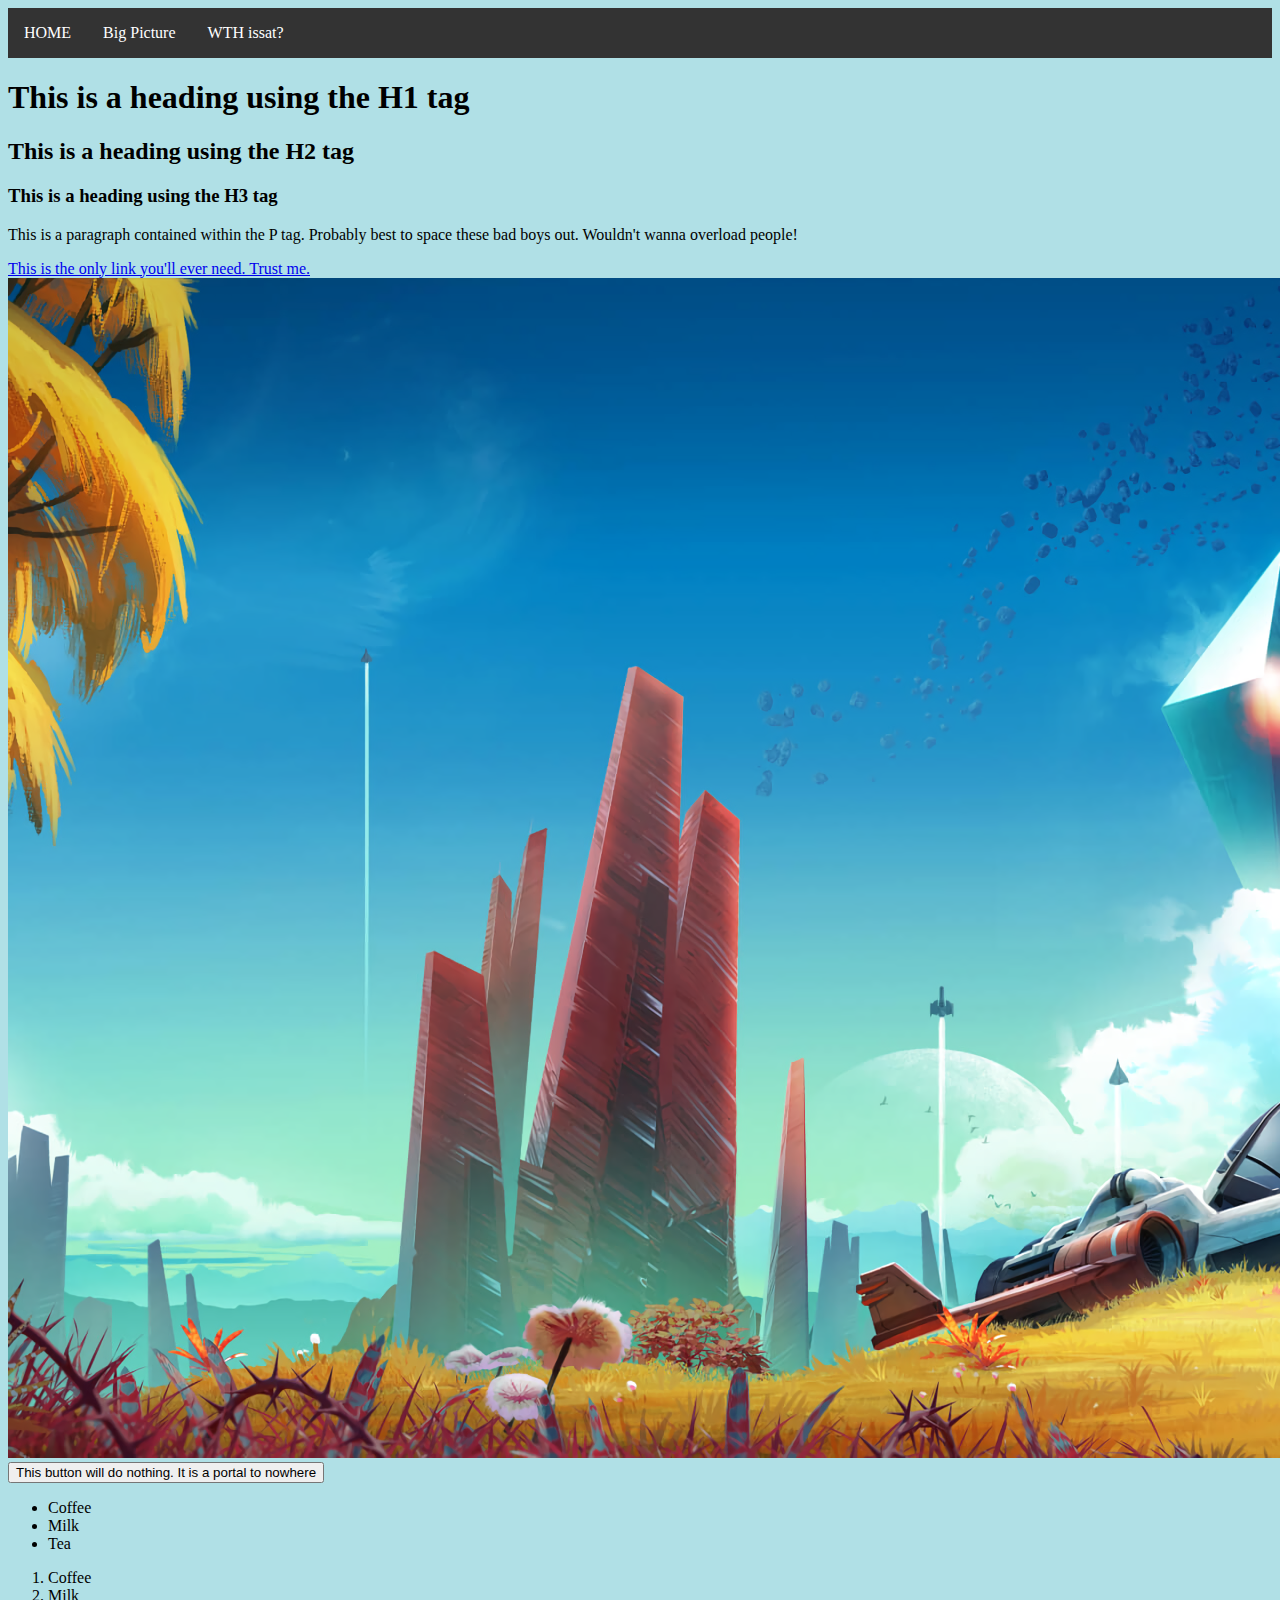
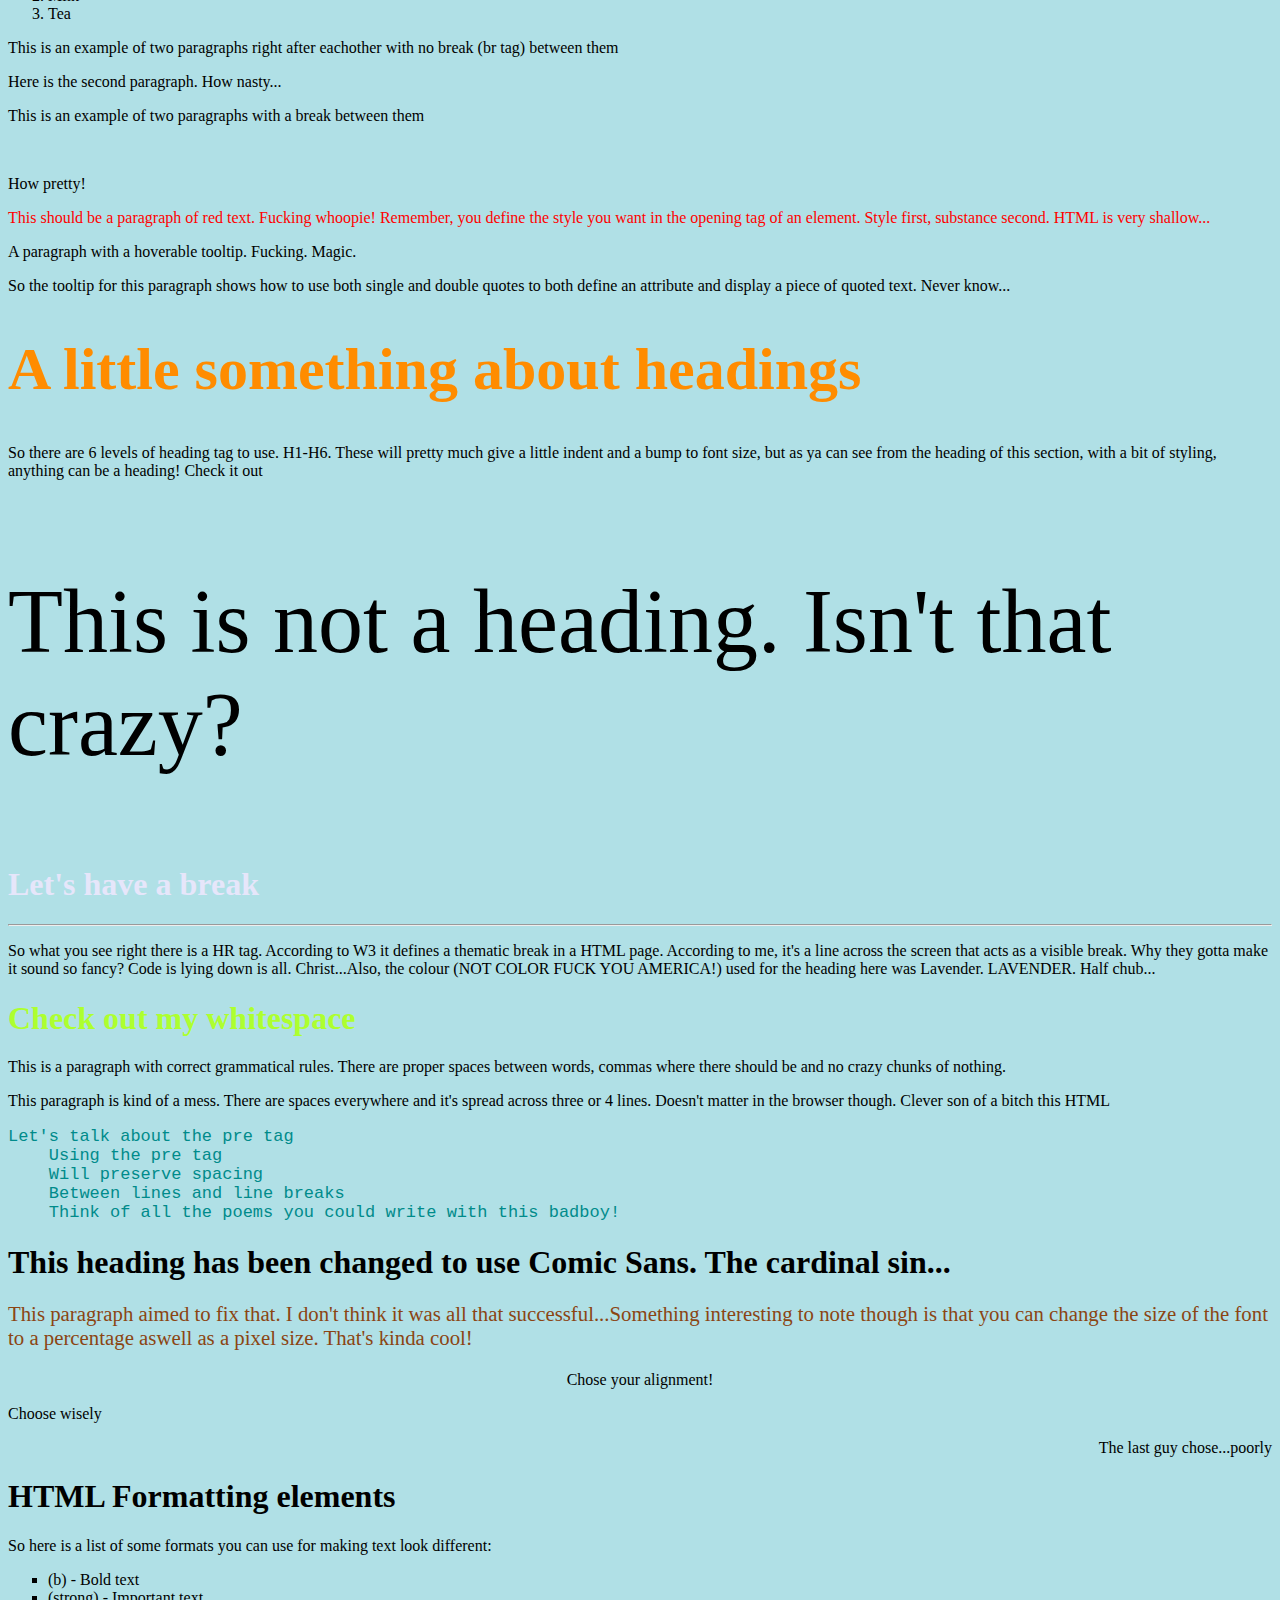
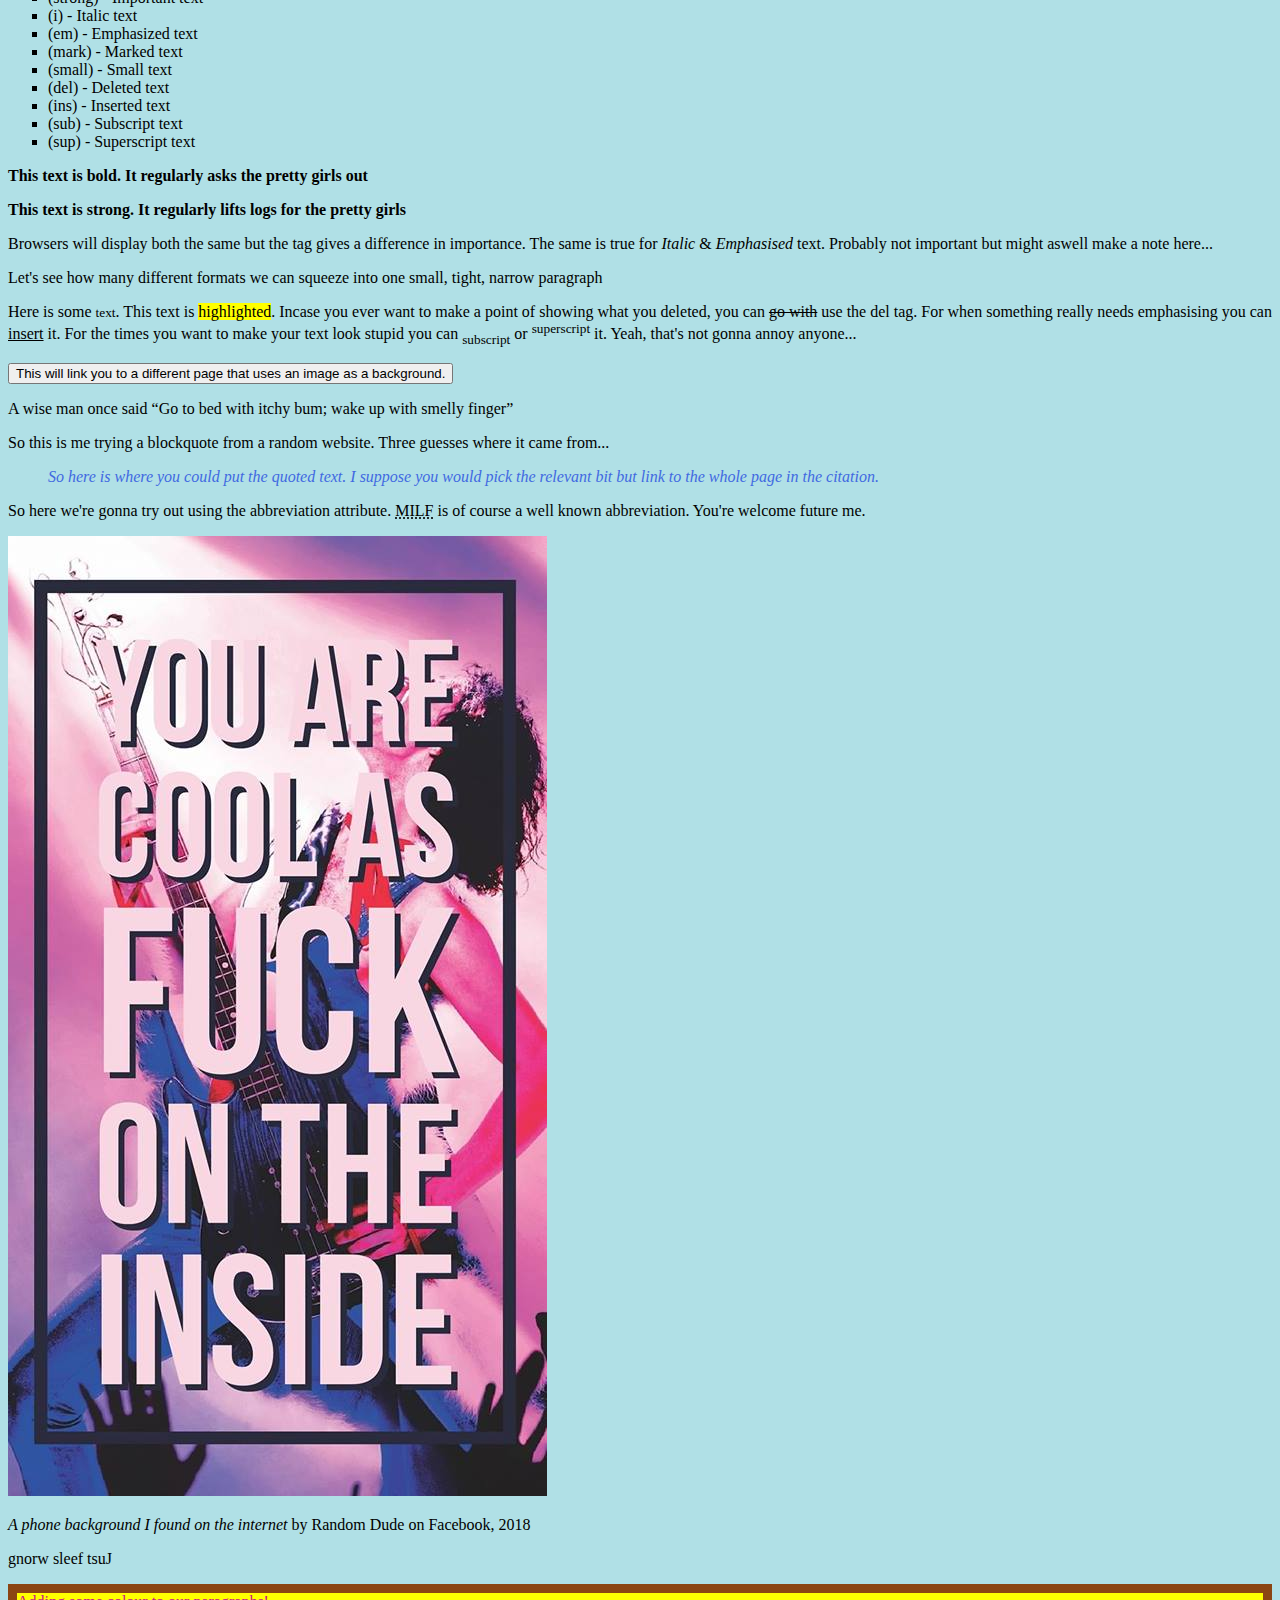
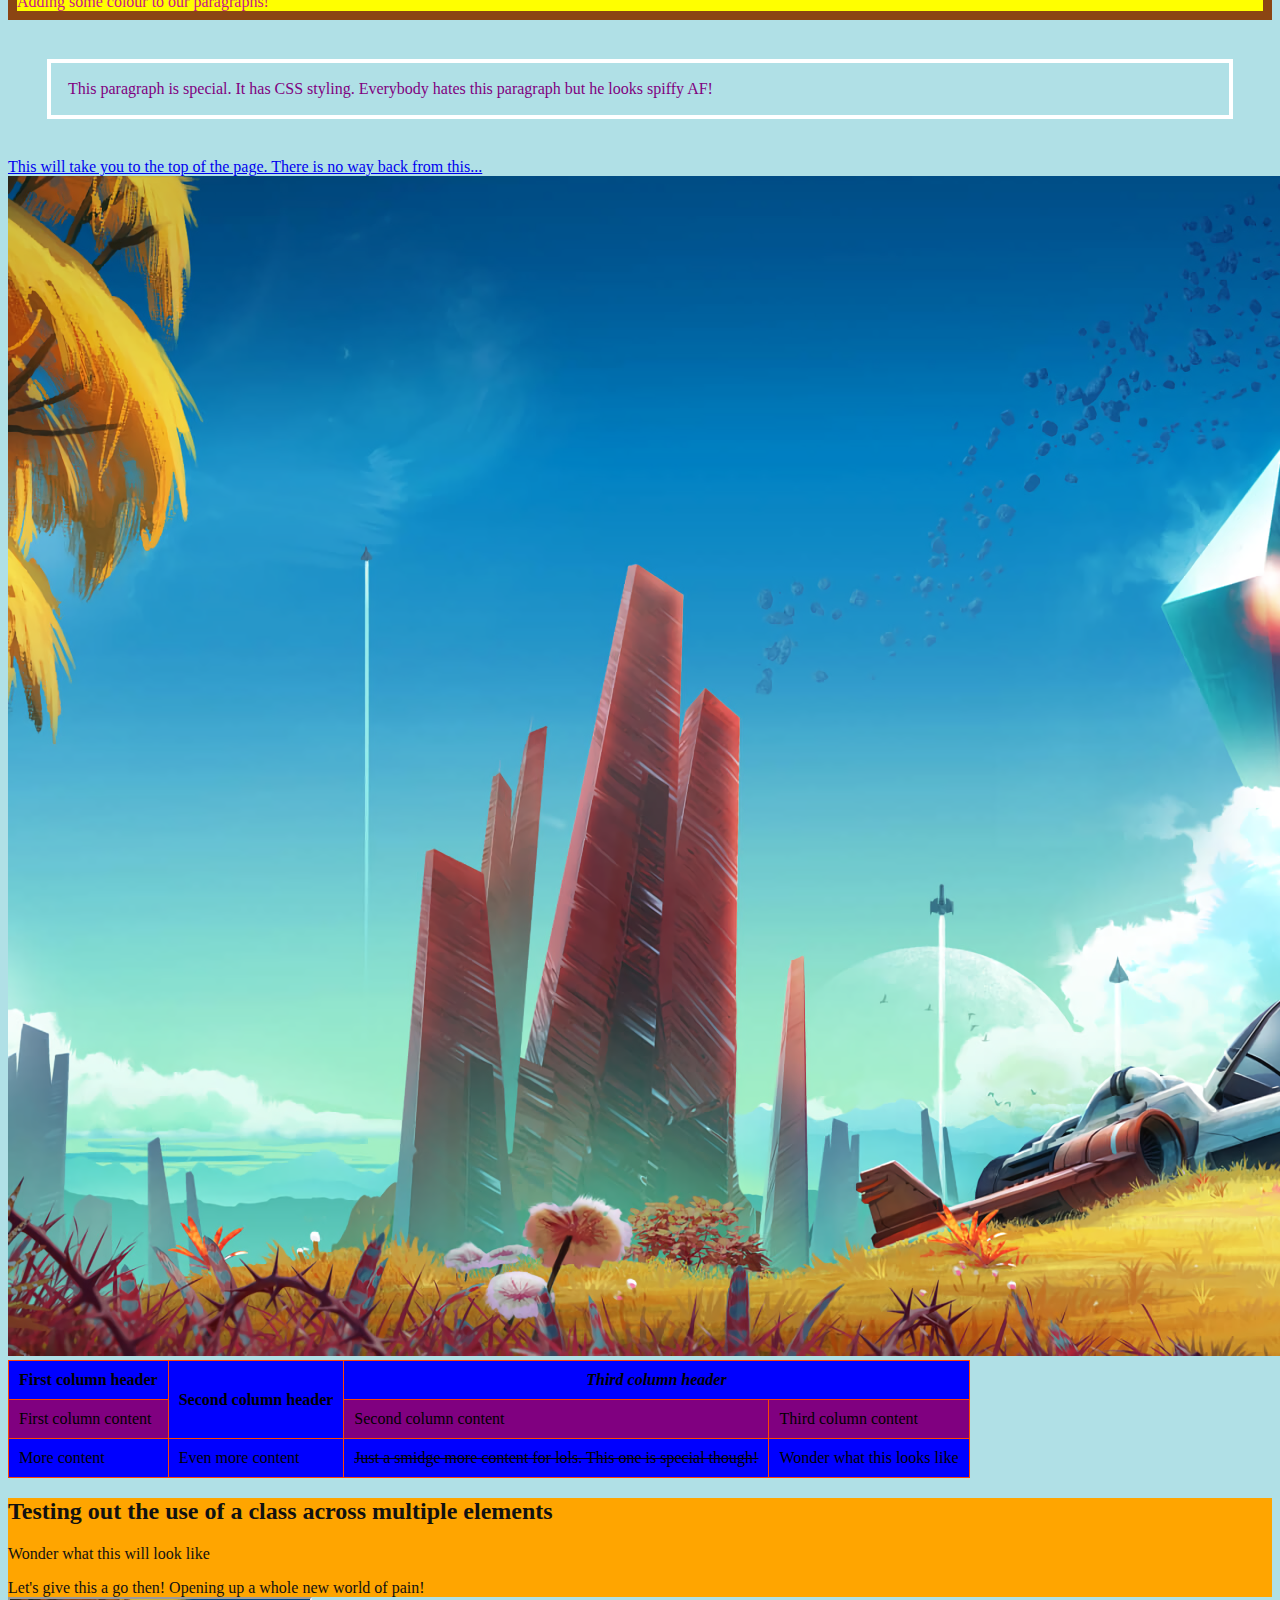
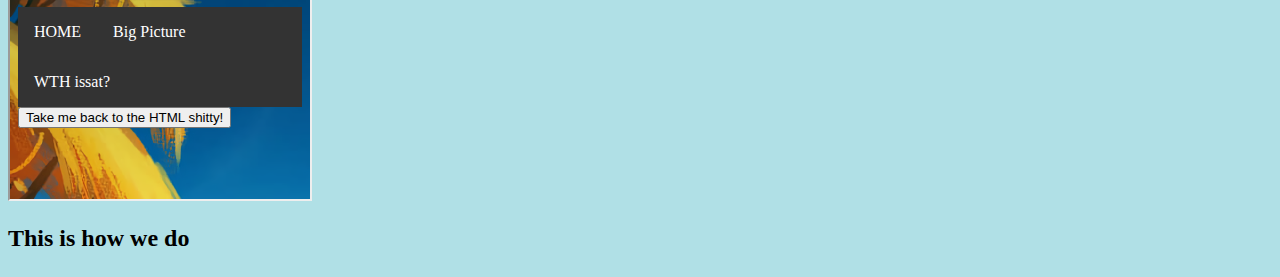
<file: index.html>
<!DOCTYPE html>
<html lang="en-UK">
<head>
    <meta charset="UTF-8">
    <!--<meta http-equiv="refresh" content="5">-->
    <!--Using the above meta tag causes the page to refresh every x seconds-->
    <meta name="viewport" content="width-device-width, initial-scale=1.0">
    <!--This will allow the browser to scale the page to the screen size of the device that is viewing it-->
    <title>HTML test document</title>
    <link rel="stylesheet" href="styles.css">
</head>
<style>
    table, th, td {
        border: 1px solid orangered;
        border-collapse: collapse;
        padding: 10px;
    }
</style>
<body style="background-color:powderblue;">

<ul id="navigationbar">
    <li><a href="index.html">HOME</a></li>
    <li><a href="full_background.html">Big Picture</a></li>
    <li><a href="javascript.html">WTH issat?</a></li>
</ul>



<h1 id="top_of_page">This is a heading using the H1 tag</h1>
<h2>This is a heading using the H2 tag</h2>
<h3>This is a heading using the H3 tag</h3>

<p>This is a paragraph contained within the P tag. Probably best to space these bad boys out. Wouldn't wanna overload people!</p>

<!--This is a comment within the code. Nobody will see this unless they look through the code. Interesting...possible easter eggs here-->

<a href="https://www.reddit.com/r/incremental_games/" target="_blank">This is the only link you'll ever need. Trust me.</a>
<!--Adding the _blank tag to the target causes it to be opened in a new window-->

<img src="resources/13dp072np4fz.png" alt="nomanssky" width="2560" height="1180">

<!--Adding a `/` at the start of an image location will tell the code to look from the "root" down. Root in this project would be localhost:63342/ (so adding `/` would look for https://localhost:63342/resources which does not exist)-->
<!--The (alt) tag is used to give a description of a tag. Example given is screen readers can read the alt tag (blind people)-->

<button>This button will do nothing. It is a portal to nowhere</button>

<!--This button will do nothing for now. Need to figure out how to attach something to it-->

<ul>
    <li>Coffee</li>
    <li>Milk</li>
    <li>Tea</li>
</ul>
<!--This is an unordered list using the `ul` tag-->

<ol>
    <li>Coffee</li>
    <li>Milk</li>
    <li>Tea</li>
</ol>
<!--This is an ordered list using the `ol` tag-->

<p>This is an example of two paragraphs right after eachother with no break (br tag) between them</p>
<p>Here is the second paragraph. How nasty...</p>

<p>This is an example of two paragraphs with a break between them</p>
<br/>
<p>How pretty!</p>

<p style="color:red">This should be a paragraph of red text. Fucking whoopie! Remember, you define the style you want in the opening tag of an element. Style first, substance second. HTML is very shallow... </p>
<!--Seems you can't use real English here...COLOR instead of colour. Worth noting that to write in HTML I will need to remove a few braincells...-->


<p title="Tooltip magic with titles! They said it couldn't be done...">A paragraph with a hoverable tooltip. Fucking. Magic.</p>

<p title="Explaining the use of `quotes`">So the tooltip for this paragraph shows how to use both single and double quotes to both define an attribute and display a piece of quoted text. Never know...</p>

<h1 style="font-size:60px; color:darkorange">A little something about headings</h1>
<p>So there are 6 levels of heading tag to use. H1-H6. These will pretty much give a little indent and a bump to font size, but as ya can see from the heading of this section, with a bit of styling, anything can be a heading! Check it out</p>
<p style="font-size:90px;">This is not a heading. Isn't that crazy?</p>

<h1 style="color:lavender;">Let's have a break</h1>
<hr/>
<p>So what you see right there is a HR tag. According to W3 it defines a thematic break in a HTML page. According to me, it's a line across the screen that acts as a visible break. Why they gotta make it sound so fancy? Code is lying down is all. Christ...Also, the colour (NOT COLOR FUCK YOU AMERICA!) used for the heading here was Lavender. LAVENDER. Half chub...</p>

<h1 style="color:greenyellow;">Check out my whitespace</h1>
<p>This is a paragraph with correct grammatical rules. There are proper spaces between words, commas where there should be and no crazy chunks of nothing.</p>
<p>This paragraph
is kind of a mess. There                         are spaces everywhere
and it's spread across three or 4
lines. Doesn't matter in the browser though. Clever son of a bitch this HTML</p>

<pre style="font-size:17px; color:darkcyan;">Let's talk about the pre tag
    Using the pre tag
    Will preserve spacing
    Between lines and line breaks
    Think of all the poems you could write with this badboy!
</pre>

<h1 style="font-family:'Comic Sans MS', serif;">This heading has been changed to use Comic Sans. The cardinal sin...</h1>
<p style="font-family:'Calibri', serif; font-size:130%; color:saddlebrown;">This paragraph aimed to fix that. I don't think it was all that successful...Something interesting to note though is that you can change the size of the font to a percentage aswell as a pixel size. That's kinda cool!</p>
<!--Apparently it's a good idea to have a fallback font if the first should fail to load. So the second font is the fallback.-->

<p style="text-align:center;">Chose your alignment!</p>
<p style="text-align:left;">Choose wisely</p>
<p style="text-align:right;">The last guy chose...poorly</p>

<h1>HTML Formatting elements</h1>

<p>So here is a list of some formats you can use for making text look different:</p>

<ul style="list-style-type:square">
    <li> (b) - Bold text </li>
    <li> (strong) - Important text </li>
    <li> (i) - Italic text </li>
    <li> (em) - Emphasized text </li>
    <li> (mark) - Marked text </li>
    <li> (small) - Small text </li>
    <li> (del) - Deleted text </li>
    <li> (ins) - Inserted text </li>
    <li> (sub) - Subscript text </li>
    <li> (sup) - Superscript text </li>
</ul>

<p><b>This text is bold. It regularly asks the pretty girls out</b></p>
<p><strong>This text is strong. It regularly lifts logs for the pretty girls</strong></p>
<p>Browsers will display both the same but the tag gives a difference in importance. The same is true for <i>Italic</i> & <em>Emphasised</em> text. Probably not important but might aswell make a note here...</p>

<p>Let's see how many different formats we can squeeze into one small, tight, narrow paragraph</p>
<!--Mind clearly wandered a bit there lewy.-->
<!--TODO Plan A-->
<p>Here is some <small>text</small>. This text is <mark>highlighted</mark>. Incase you ever want to make a point of showing what you deleted, you can <del>go with</del> use the del tag. For when something really
    needs emphasising you can <ins>insert</ins> it. For the times you want to make your text look stupid you can <sub>subscript</sub> or <sup>superscript</sup> it. Yeah, that's not gonna annoy anyone...</p>

<a href="full_background.html"><button>This will link you to a different page that uses an image as a background.</button> </a>

<p> A wise man once said <q>Go to bed with itchy bum; wake up with smelly finger</q></p>

<p>So this is me trying a blockquote from a random website. Three guesses where it came from...</p>
<blockquote cite="nothingfunky.com" style="color:royalblue;"><em>So here is where you could put the quoted text. I suppose you would pick the relevant bit but link to the whole page in the citation.</em> </blockquote>

<p>So here we're gonna try out using the abbreviation attribute. <abbr title="Mother I'd Like to Fondle">MILF</abbr> is of course a well known abbreviation. You're welcome future me.</p>

<img src="resources/36227199_10155542720941024_1992635388191047680_n.jpg" width="539" height="960">
<p><cite>A phone background I found on the internet</cite> by Random Dude on Facebook, 2018</p>

<bdo dir="rtl">Just feels wrong</bdo>
<!--Probably no need to remember this one. Just fucking stupid-->

<p style="background-color:yellow; color: mediumvioletred; border:9px solid saddlebrown;">Adding some colour to our paragraphs!</p>

<p class="special_paragraph"> This paragraph is special. It has CSS styling. Everybody hates this paragraph but he looks spiffy AF!</p>

<a href="#top_of_page">This will take you to the top of the page. There is no way back from this...</a>

<picture>
    <source media="(min-width: 650px)" srcset="resources/13dp072np4fz.png">
    <source media="(min-width: 450px)" srcset="resources/36227199_10155542720941024_1992635388191047680_n.jpg">
    <img src="resources/13dp072np4fz.png" alt="normal_image" style="width:auto;">
</picture>

<!--This will show a different image on screen depending on how wide the screen is. Useful for having smaller resolution copies of the same image for different views-->

<!--Let's learn how to do a table. Thrilling!-->

<table style="width:auto" id="special_table">
    <tr>
        <th>First column header</th>
        <th rowspan="2">Second column header</th>
        <th colspan="2"><i>Third column header</i></th>
    </tr>
    <tr>
        <td>First column content</td>
        <td>Second column content</td>
        <td>Third column content</td>
    </tr>
    <tr>
        <td>More content</td>
        <td>Even more content</td>
        <td><del>Just a smidge more content for lols. This one is special though!</del></td>
        <td>Wonder what this looks like</td>
    </tr>
</table>

<!--So using the style section of the page I've added some border styles to all tables. Seems using the "Collapse" param makes the border all one line. Not using this seems to make the border two distinct lines.-->
<!--Adding a class to only hit one table is in the styles.css now-->


<div class="classtestinglol">
    <h2>Testing out the use of a class across multiple elements</h2>
    <p>Wonder what this will look like</p>

    <span class="classtestinglol">
    Let's give this a go then!
    Opening up a whole new world of pain!
</span>

</div>

<iframe src="full_background.html" height="200" width="300"></iframe>

<!--todo! Why are both pages being shown in the iframe even though I'm linking one of them?-->


<h2 id="headingjava"></h2>

<script>
    document.getElementById("headingjava").innerHTML ="This is how we do";
</script>

</body>
</html>
</file>
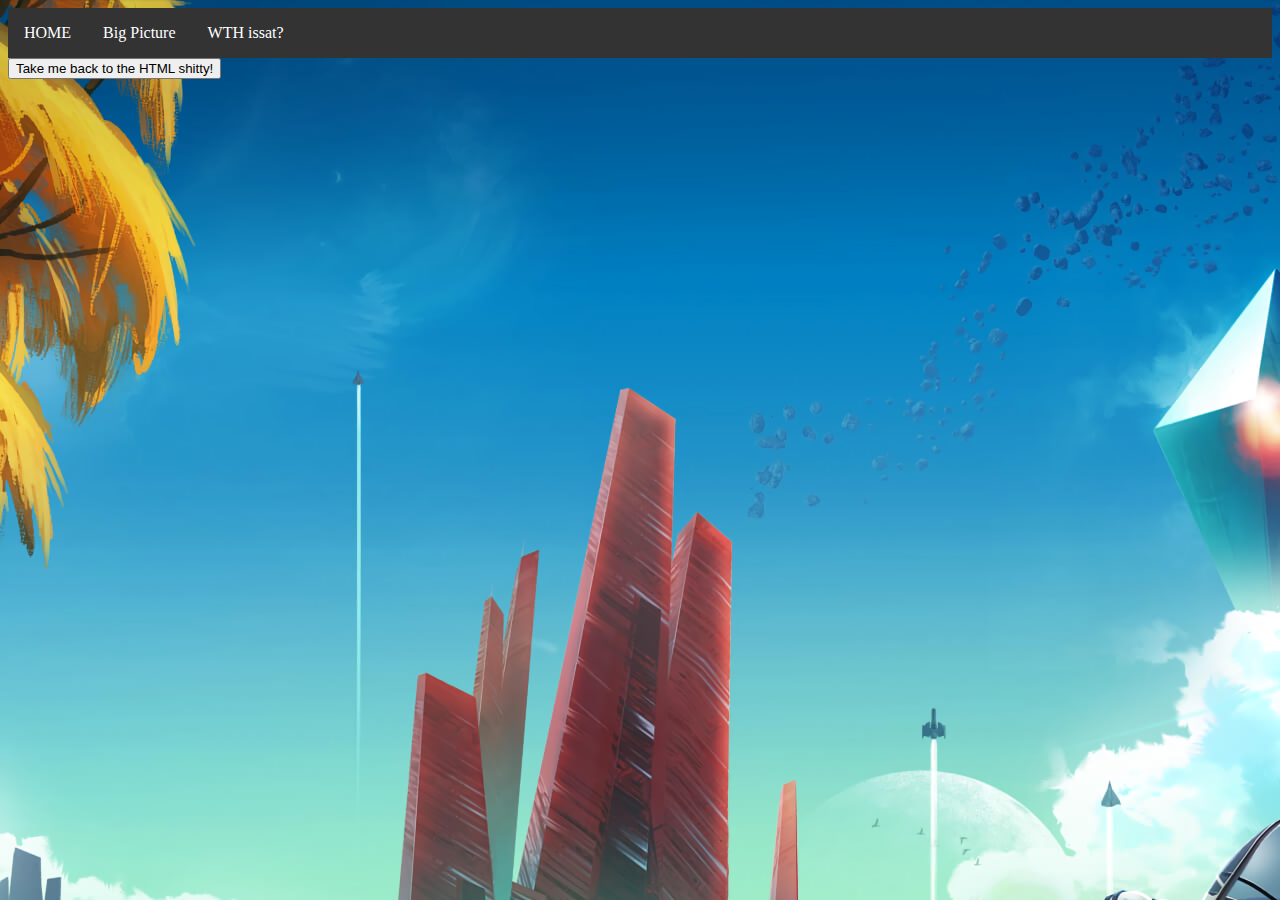
<file: full_background.html>
<!DOCTYPE html>
<html lang="en">
<head>
    <meta charset="UTF-8">
    <title>full_background</title>
    <link rel="stylesheet" href="styles.css">
</head>

<body style="background-image:url(resources/13dp072np4fz.png);">

<ul id="navigationbar">
    <li><a href="index.html">HOME</a></li>
    <li><a href="full_background.html">Big Picture</a></li>
    <li><a href="javascript.html">WTH issat?</a></li>
</ul>

<div>
   <a class="shitty_button" href="index.html"><button class="button">Take me back to the HTML shitty!</button></a>
</div>

</body>
</html>
</file>
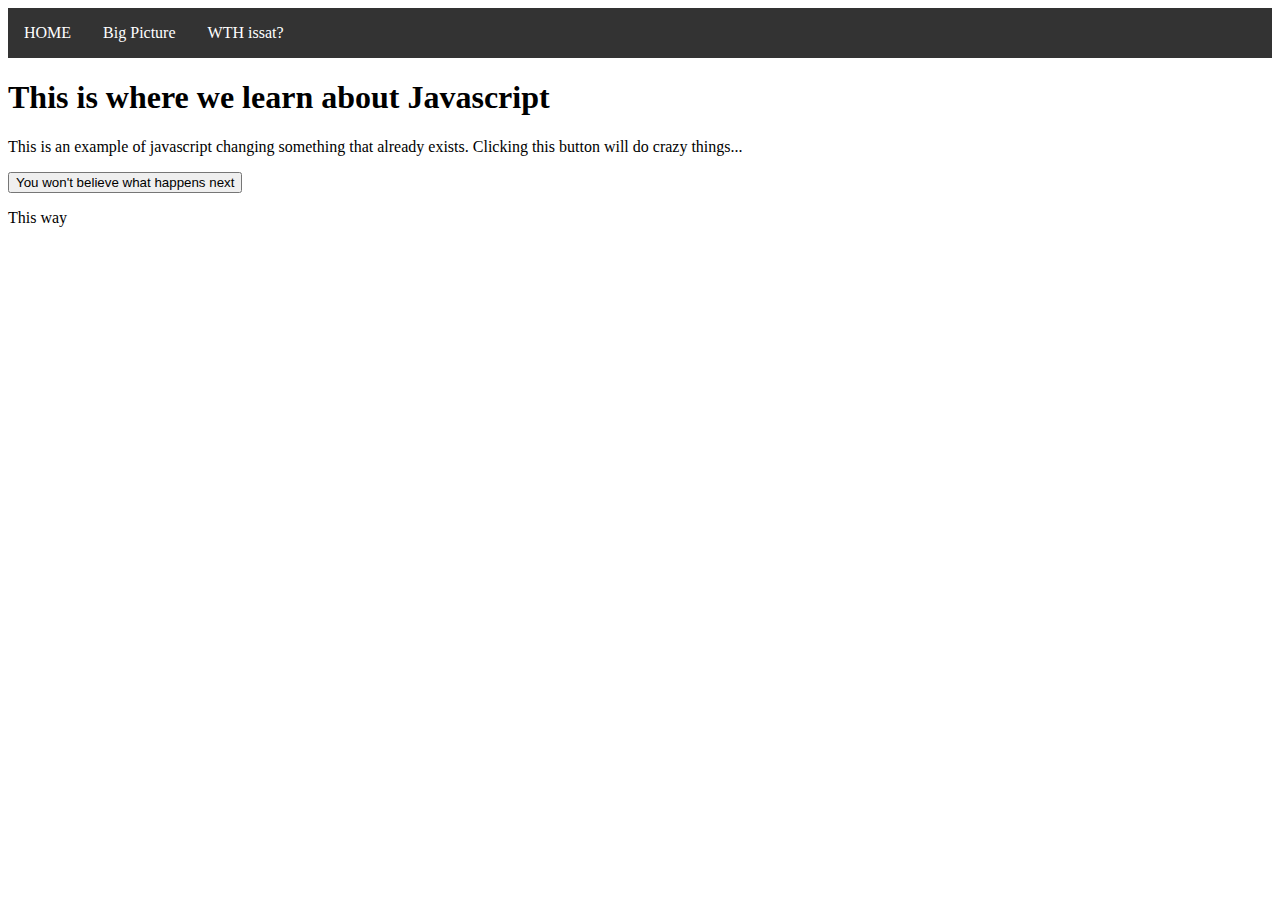
<file: javascript.html>
<!DOCTYPE html>
<html lang="en">
<head>
    <meta charset="UTF-8">
    <title>Javascript Learning</title>
    <link rel="stylesheet" href="styles.css">
</head>
<body>

<ul id="navigationbar">
    <li><a href="index.html">HOME</a></li>
    <li><a href="full_background.html">Big Picture</a></li>
    <li><a href="javascript.html">WTH issat?</a></li>
</ul>

<h1>This is where we learn about Javascript</h1>

<p>This is an example of javascript changing something that already exists. Clicking this button will do crazy things...</p>

<button type="button" onclick="changeonclick()">You won't believe what happens next</button>

<p id="changecontent">This way</p>

<script>
    function changeonclick() {
        document.getElementById("changecontent").innerHTML = "That way!";
    }
</script>

<noscript>Sorry, you done turned off the java scripts!</noscript>

</body>
</html>
</file>
<file: styles.css>
p.special_paragraph {
    color: purple;
    border: 4px solid white;
    padding: 17px;
    margin: 39px;
}

button.shitty_button{
    position: absolute;
    top: 50%;
}

table#special_table {
    width: auto;
    background-color: orangered;

}

table#special_table tr:nth-child(even){
    background-color: purple;
}

table#special_table tr:nth-child(odd){
    background-color: blue;
}

ul#navigationbar {
    list-style-type: none;
    margin: 0;
    padding: 0;
    overflow: hidden;
    background-color: #333333;
}

li a {
    float: left;
}

li a {
    display: block;
    color: white;
    text-align: center;
    padding: 16px;
    text-decoration: none;
}

li a:hover {
    background-color: #111111;
}

.classtestinglol {
    background-color: orange;
    color: #111111;
}
</file>
